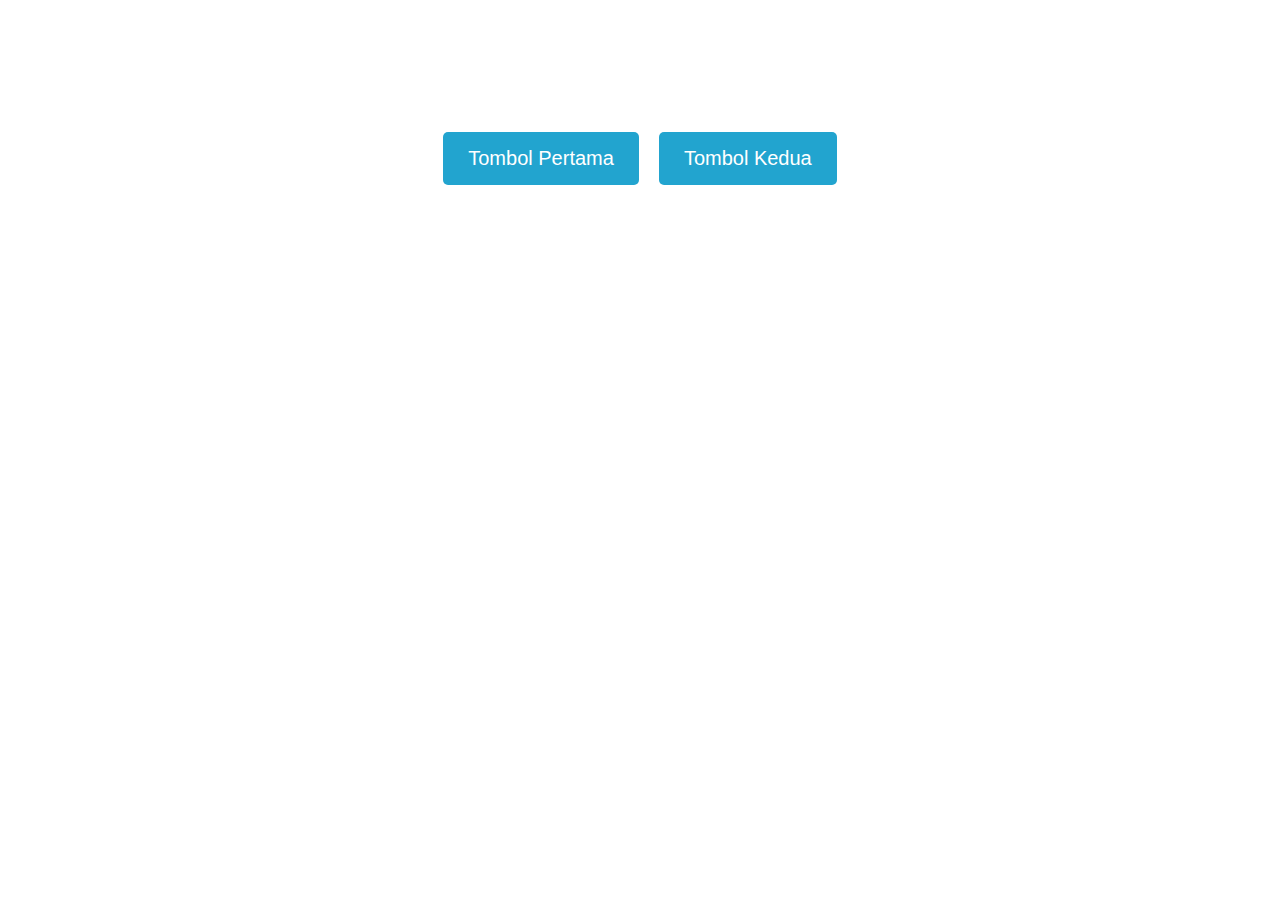
<file: ht2l.html>
<!DOCTYPE html>
<html lang="en">
<head>
    <meta charset="UTF-8">
    <meta name="viewport" content="width=device-width, initial-scale=1.0">
    <title>Document</title>
    <style>
        /* Style untuk banner */
      .banner {
          width: 100%;
          height: 300px;
          background: url(https://kelasprogrammer.com/cara-membuat-button-html-css/) no-repeat center center;
          background-size: cover;
          display: flex;
          align-items: center;
          justify-content: center;
      }
      
        /* Style untuk tombol */
      .button {
          font-family: Arial, sans-serif;
          font-size: 20px;
          color: white;
          background: #22a4cf;
          border: none;
          border-radius: 5px;
          padding: 15px 25px;
          margin: 10px;
          cursor: pointer;
          transition: 0.3s;
      }
      
        /* Style untuk efek hover pada tombol */
      .button:hover {
          transform: scale(1.1);
          box-shadow: 0 0 10px rgba(0,0,0,0.3);
      }
    </style>
</head>
<body>
    <div class="banner">
        <!-- Tombol pertama -->
        <button class="button">Tombol Pertama</button>
        
        <!-- Tombol kedua -->
        <button class="button">Tombol Kedua</button>
    </div>      
</body>
</html>
</file>
